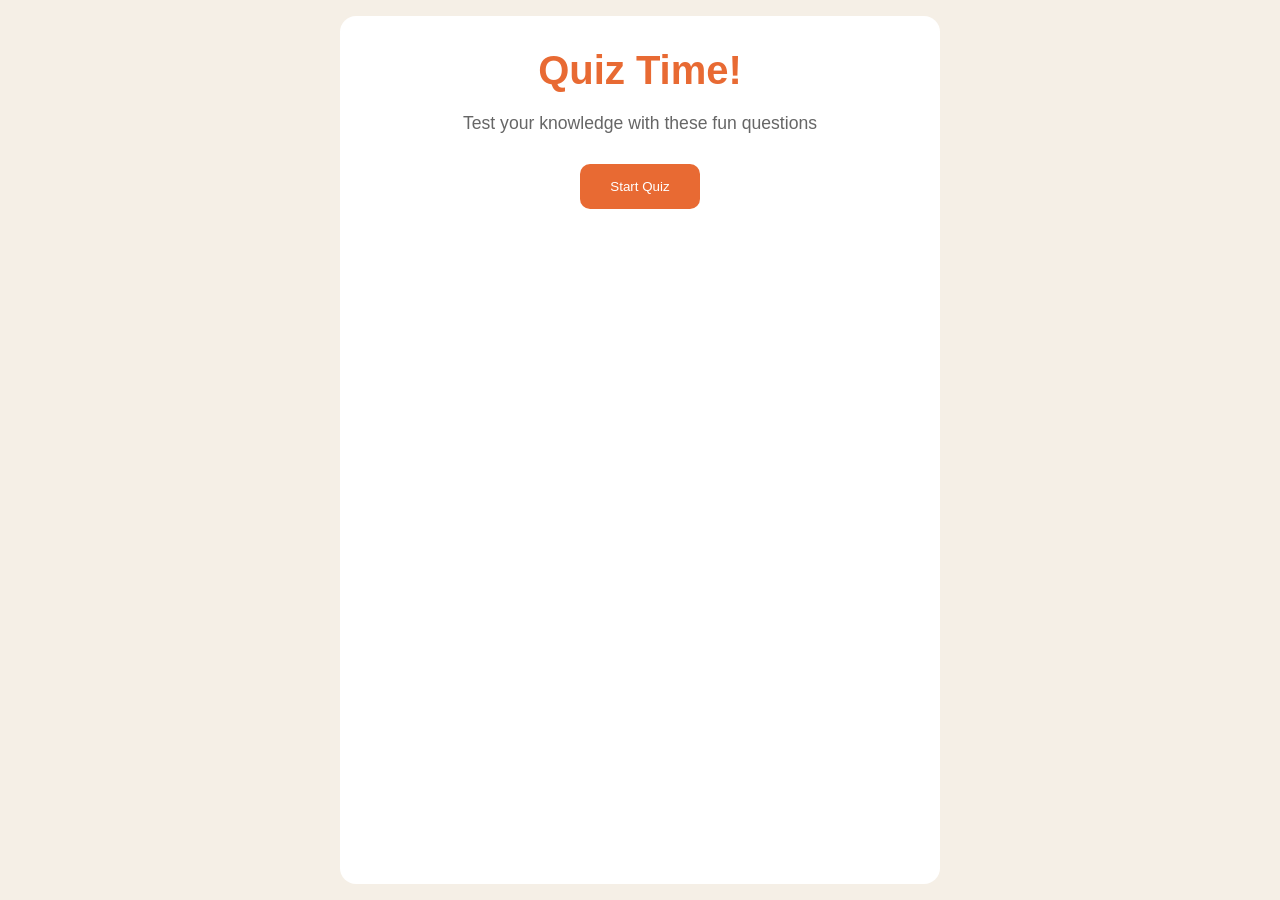
<file: 01. Quiz-Game/index.html>
<!DOCTYPE html>
<html lang="en">
<head>
    <meta charset="UTF-8">
    <meta name="viewport" content="width=device-width, initial-scale=1.0">
    <title>Quiz Game!</title>
    <link rel="stylesheet" href="style.css">
</head>
<body>
    <div class="container">
        <!-- Quiz Starting screen -->
        <div class="screen active" id="start-screen">
            <h1>Quiz Time!</h1>
            <p>Test your knowledge with these fun questions</p>
            <button id="start-btn">Start Quiz</button>
        </div>

        <!-- Quiz questions screen -->
        <div class="screen" id="quiz-screen">
            <div class="quiz-header">
                <h2 id="question-text">Question goes here</h2>
                <div class="quiz-info">
                    <p>Question <span id="current-question">1</span> of <span id="total-questions">5</span></p>
                    <p>Score: <span id="score">0</span></p>
                </div>
            </div>
            <div class="answers-container" id="answers-container">
                <!-- Answer button should be dynamix, i will be adding those buttons later at some point -->
            </div>
            <div class="progress-bar">
                <div class="progress" id="progress"></div>
            </div>
        </div>

        <!-- Results screen -->
         <div class="screen" id="result-screen">
            <h2>Quiz Results</h2>
            <div class="result-info">
                <p>You scored <span id="final-score">1</span> out of <span id="max-score">5</span></p>
            </div>
            <div id="result-message">
                Good Job
            </div>
            <button id="restart-btn">Restart Quiz</button>
         </div>
    </div>
    <script src="script.js"></script>
</body>
</html>
</file>
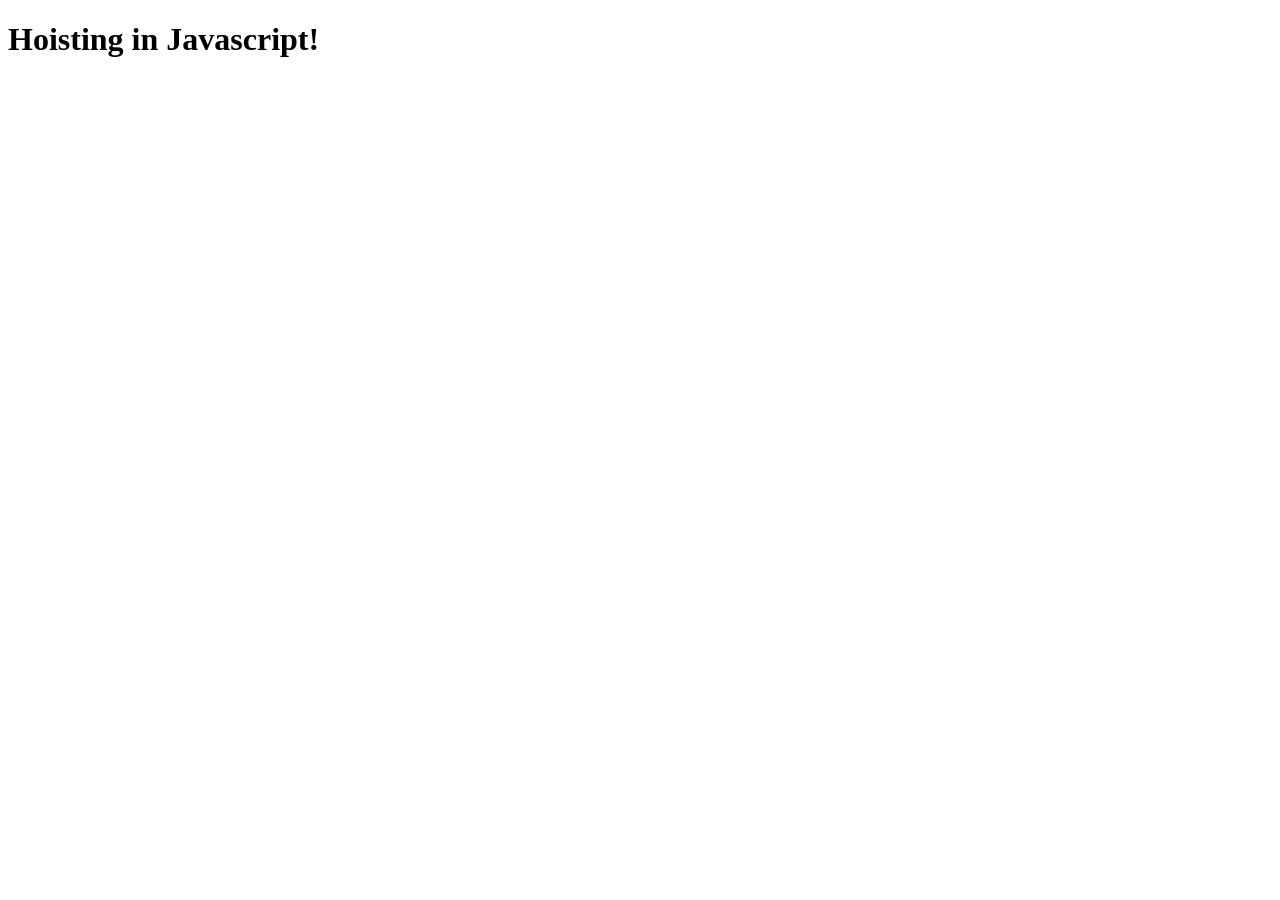
<file: 03. CallStack/index.html>
<!DOCTYPE html>
<html lang="en">
<head>
    <meta charset="UTF-8">
    <meta name="viewport" content="width=device-width, initial-scale=1.0">
    <title>Hoisting in Javascript</title>
    <script src="./script.js"></script>
</head>
<body>
    <h1>Hoisting in Javascript!</h1>
</body>
</html>
</file>
<file: 01. Quiz-Game/style.css>
/* Basic Reset */

* {
    margin: 0;
    padding: 0;
    box-sizing: border-box;
}

body {
    background: #f5efe6;
    display: flex;
    justify-content: center;
    min-height: 100vh;
    padding: 1rem;
    font-family: sans-serif;
}

.container {
    background-color: white;
    border-radius: 1rem;
    box-shadow: 1 10px 30px rgba(0, 0, 0, 0.1);
    width: 100%;
    max-width: 600px;
    overflow: hidden;
    position: relative;
}

.screen {
    display: none;
    padding: 2rem;
    text-align: center;
}

.screen.active {
    display: block;
}

/* START SCREEN */

#start-screen h1 {
    color: #e86a33;
    margin-bottom: 20px;
    font-size: 2.5rem;
}

#start-screen p {
    margin-bottom: 30px;
    color: #666;
    font-size: 1.1rem;
}

.quiz-header {
    margin-bottom: 2rem;
}

#question-text {
    color: #333;
    font-size: 1.5rem;
    margin-bottom: 1rem;
    line-height: 1.4;
}

.quiz-info {
    display: flex;
    justify-content: space-between;
    color: #666;
    margin-bottom: 10px;
}

.answers-container {
    display: flex;
    flex-direction: column;
    gap: 10px;
    margin-bottom: 25px;
}

.answer-btn {
    background-color: #f8f0e5;
    color: #333;
    border: 2px solid #eadbc8;
    border-radius: 10px;
    padding: 1rem;
    cursor: pointer;
    text-align: left;
    transition: all 0.3s ease;
}

.answer-btn:hover {
    background-color: #eadbc8;
    border-color: #dac0ae;
}

.answer-btn.correct {
    background-color: #e6fff0;
    border-color: #a3f0c4;
    color: #28a745;
}

.answer-btn.incorrect {
    background-color: #fff0f0;
    border-color: #ffbdbd;
    color: #dc3545;
}

.progress-bar {
    height: 10px;
    background-color: #f8f0e5;
    border-radius: 5px;
    overflow: hidden;
    margin-top: 20px;
}

.progress {
    height: 100%;
    background-color: #e86a33;
    width: 0%;
    transition: width 0.3s ease;
}


/** RESULT SCREEN **/
#result-screen h1 {
    color: #e86a33;
    margin-bottom: 30px;
}

.result-info {
    background-color: #f8f0e5;
    border-radius: 10px;
    padding: 20px;
    margin-bottom: 30px;
}

.result-info p {
    font-size: 1.2rem;
    color: #333;
    margin-bottom: 1rem;
}

.result-message {
    font-weight: 600;
    color: #e86a33;
    font-size: 1.5rem;
}

button {
    background-color: #e86a33;
    color: white;
    border: none;
    border-radius: 10px;
    padding: 15px 30px;
    cursor: 1.1rem;
    cursor: pointer;
    transition: background-color 0.3s ease;
}

button:hover {
    background-color: #d45b28;
}

/* RESPONSIVE DESIGN */
@media (max-width: 500px) {
    /* When we hit 500px or below implement the styles below */
    .screen {
        padding: 1rem;
    }

    #start-screen h1 {
        font-size: 2rem;
    }

    #question-text {
        font-size: 1.3rem;
    }

    .answer-btn {
        padding: 12px;
    }

    button {
        padding: 12px 25px;
        font-size: 1rem;
    }
}
</file>
